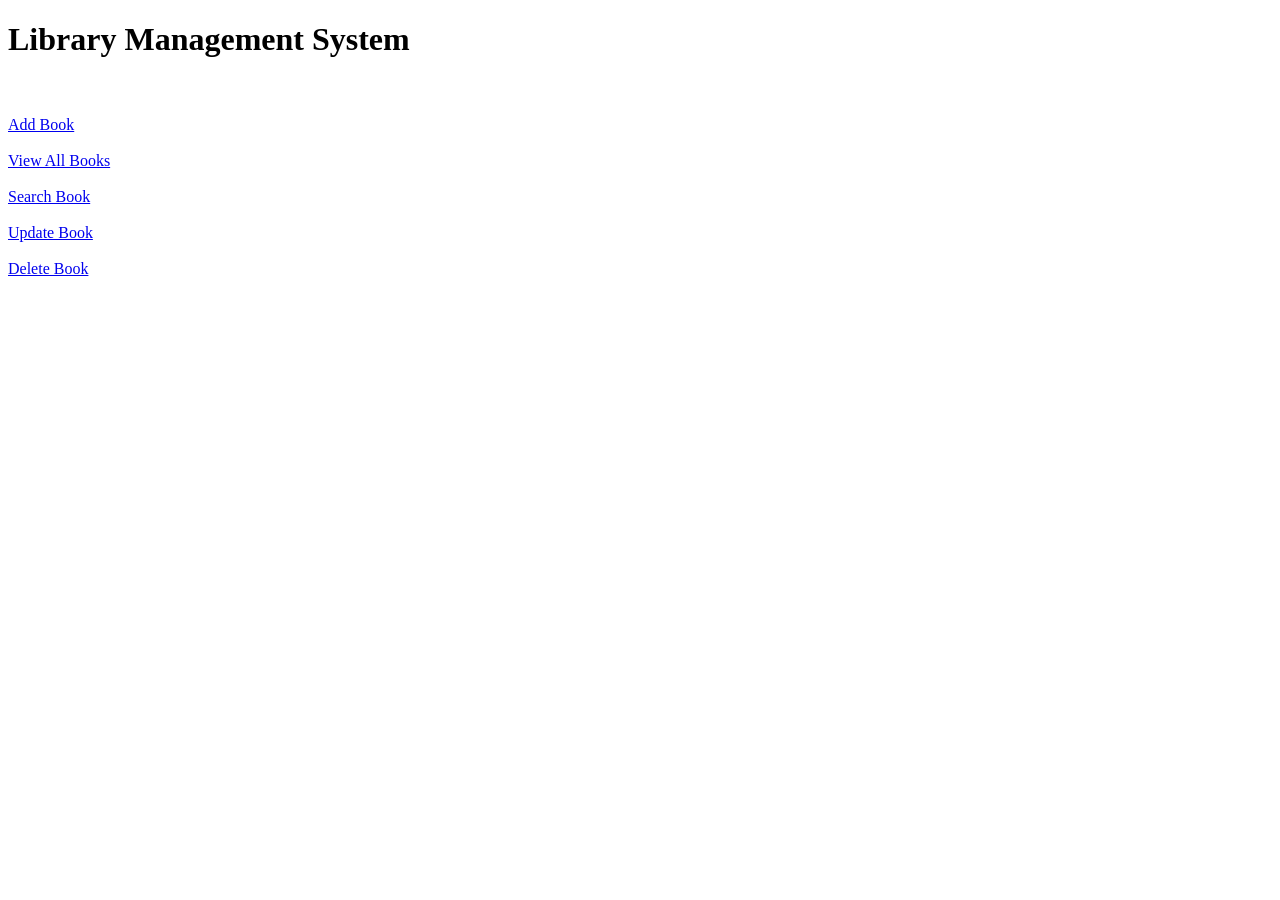
<file: src/main/webapp/index.html>
<!DOCTYPE html>
<html lang="en">
<head>
    <meta charset="UTF-8">
    <meta name="viewport" content="width=device-width, initial-scale=1.0">
    <title>Library Management System</title>
</head>
<body>
    <h1>Library Management System</h1>

    <br>
        <div class="nav-links">
        <br>
        <a href="addBook.html">Add Book</a>
        <br><br>
        <a href="viewBooks.html">View All Books</a>
        <br><br>
        <a href="searchBook.html">Search Book</a>
        <br><br>
        <a href="updateBook.html">Update Book</a>
        <br><br>
        <a href="deleteBook.html">Delete Book</a>
    </div>

</body>
</html>
</file>
